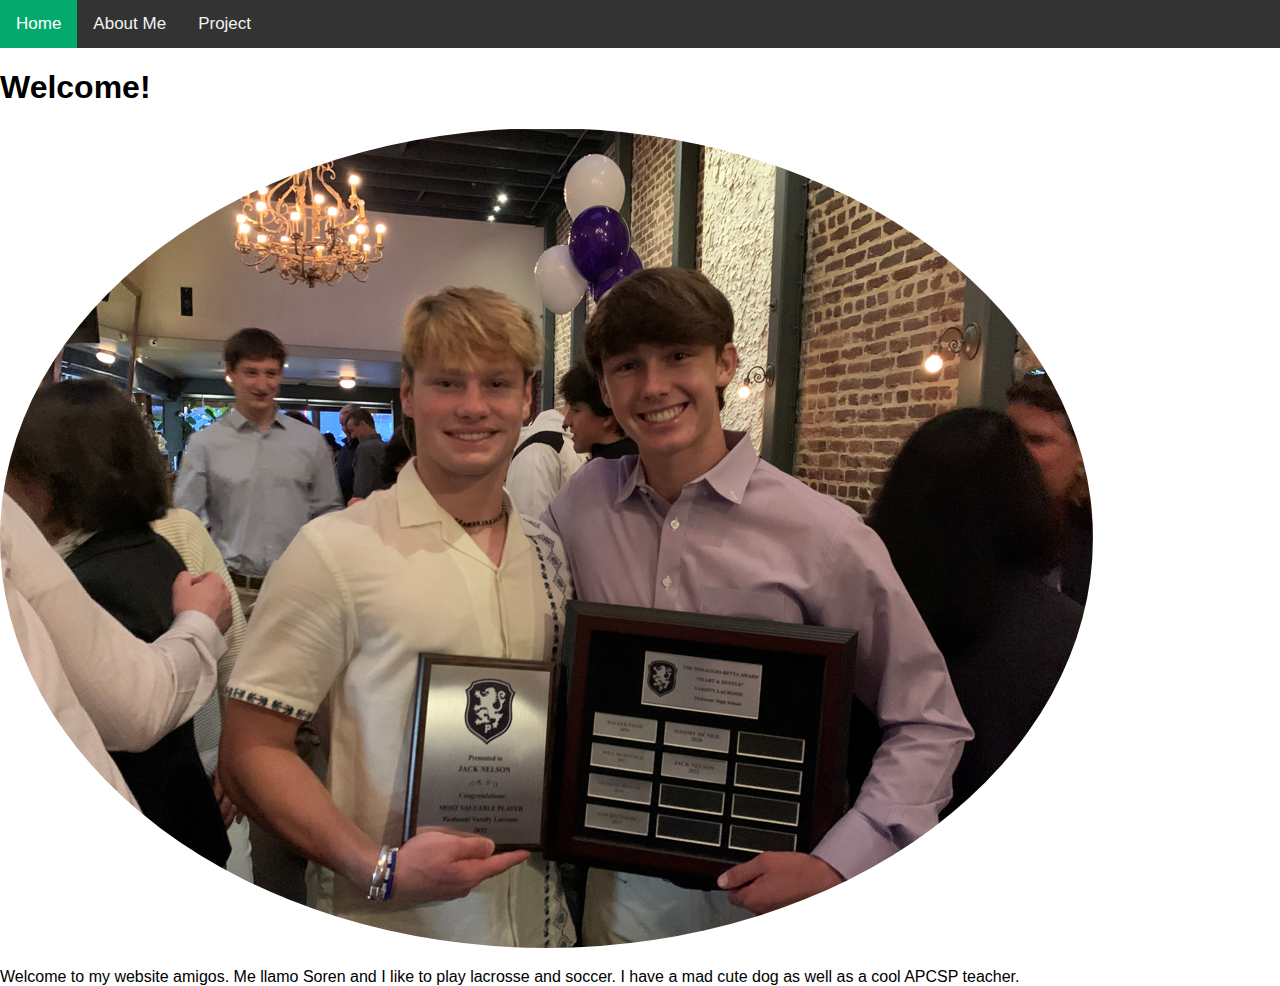
<file: index.html>
<!DOCTYPE html>
<html lang="en">
  <head>
    <title>Home</title>
    <link rel="stylesheet" href="style.css">
    <div class="topnav">
    <a class="active" href="index.html">Home</a>
    <a href="about me.html">About Me</a>
    <a href="Project.html">Project</a>
    </div>
  </head>
  <body>

    <h1>Welcome!</h1>
    <img src = "me.png">
    <p>Welcome to my website amigos. Me llamo Soren and I like to play lacrosse and soccer. I have a mad cute dog as well as a cool APCSP teacher.</p>
  </body>
</html>
</file>
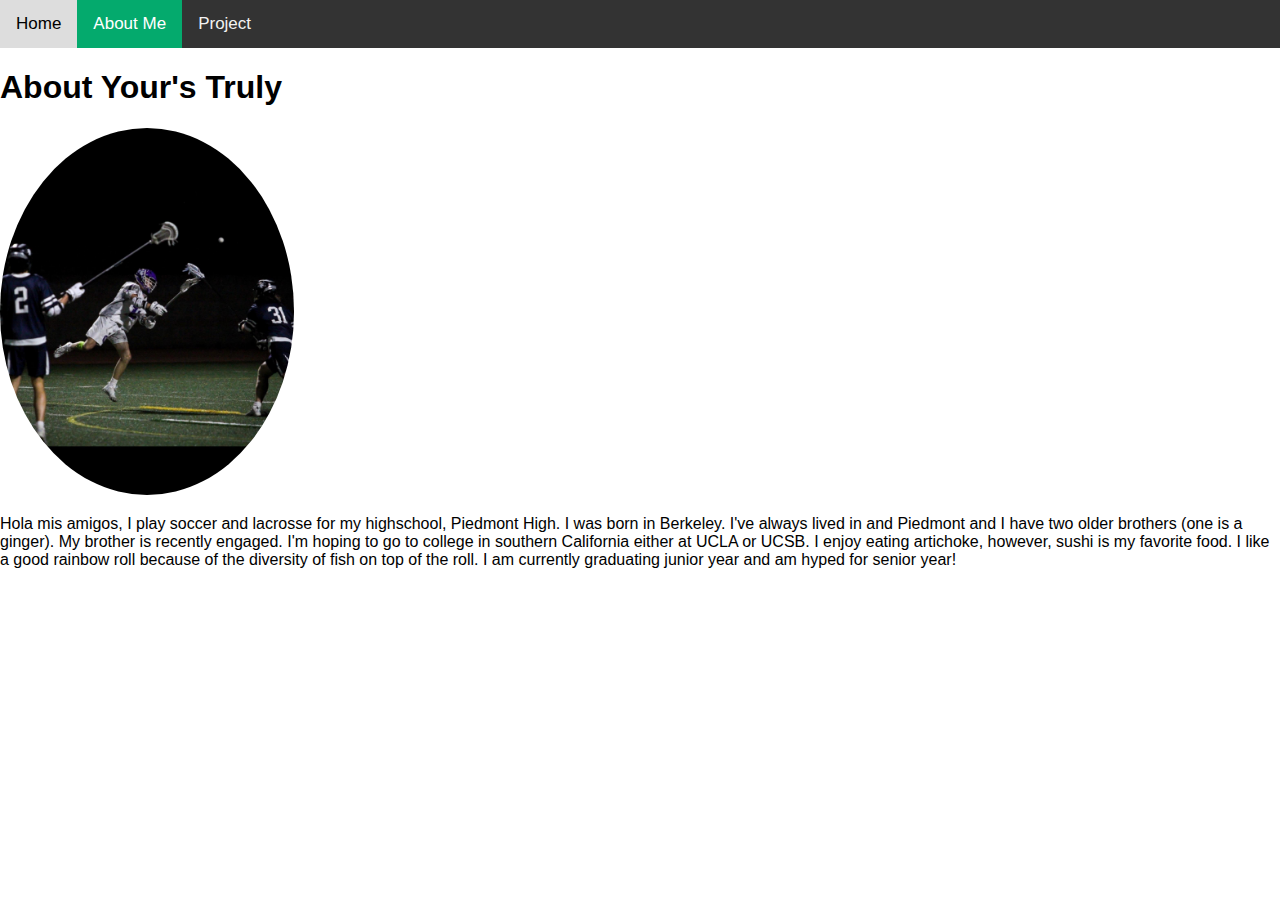
<file: about me.html>
<!DOCTYPE html>
<html lang="en">
  <head>
    <title>About Me</title>
    <link rel="stylesheet" href="style.css">
    <div class="topnav">
    <a href="index.html">Home</a>
    <a class="active" href="about me.html">About Me</a>
    <a href="Project.html">Project</a>
    </div>
  </head>
  <body>
    <h1>About Your's Truly</h1>
    <img class = "size" src = "shot.jpg">
    <p>Hola mis amigos, I play soccer and lacrosse for my highschool, Piedmont High. I was born in Berkeley. I've always lived in and Piedmont and I have two older brothers (one is a ginger). My brother is recently engaged. I'm hoping to go to college in southern California either at UCLA or UCSB. I enjoy eating artichoke, however, sushi is my favorite food. I like a good rainbow roll because of the diversity of fish on top of the roll. I am currently graduating junior year and am hyped for senior year!</p>	
  </body>
</html>
</file>
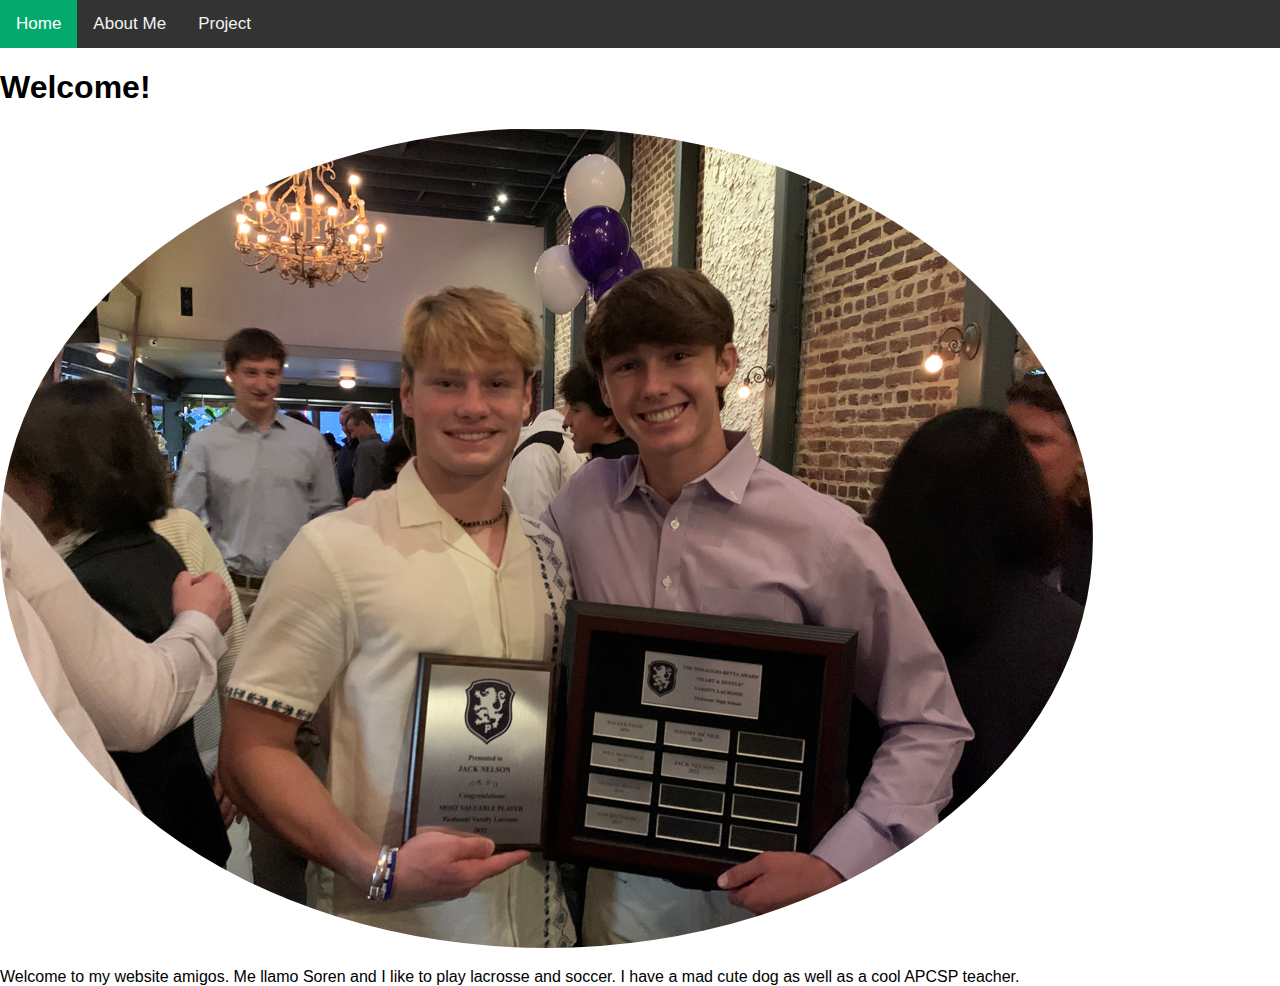
<file: Home.html>
<!DOCTYPE html>
<html lang="en">
  <head>
    <title>Home</title>
    <link rel="stylesheet" href="style.css">
    <div class="topnav">
    <a class="active" href="Home.html">Home</a>
    <a href="about me.html">About Me</a>
    <a href="Project.html">Project</a>
    </div>
  </head>
  <body>

    <h1>Welcome!</h1>
    <img src = "me.png">
    <p>Welcome to my website amigos. Me llamo Soren and I like to play lacrosse and soccer. I have a mad cute dog as well as a cool APCSP teacher.</p>
  </body>
</html>
</file>
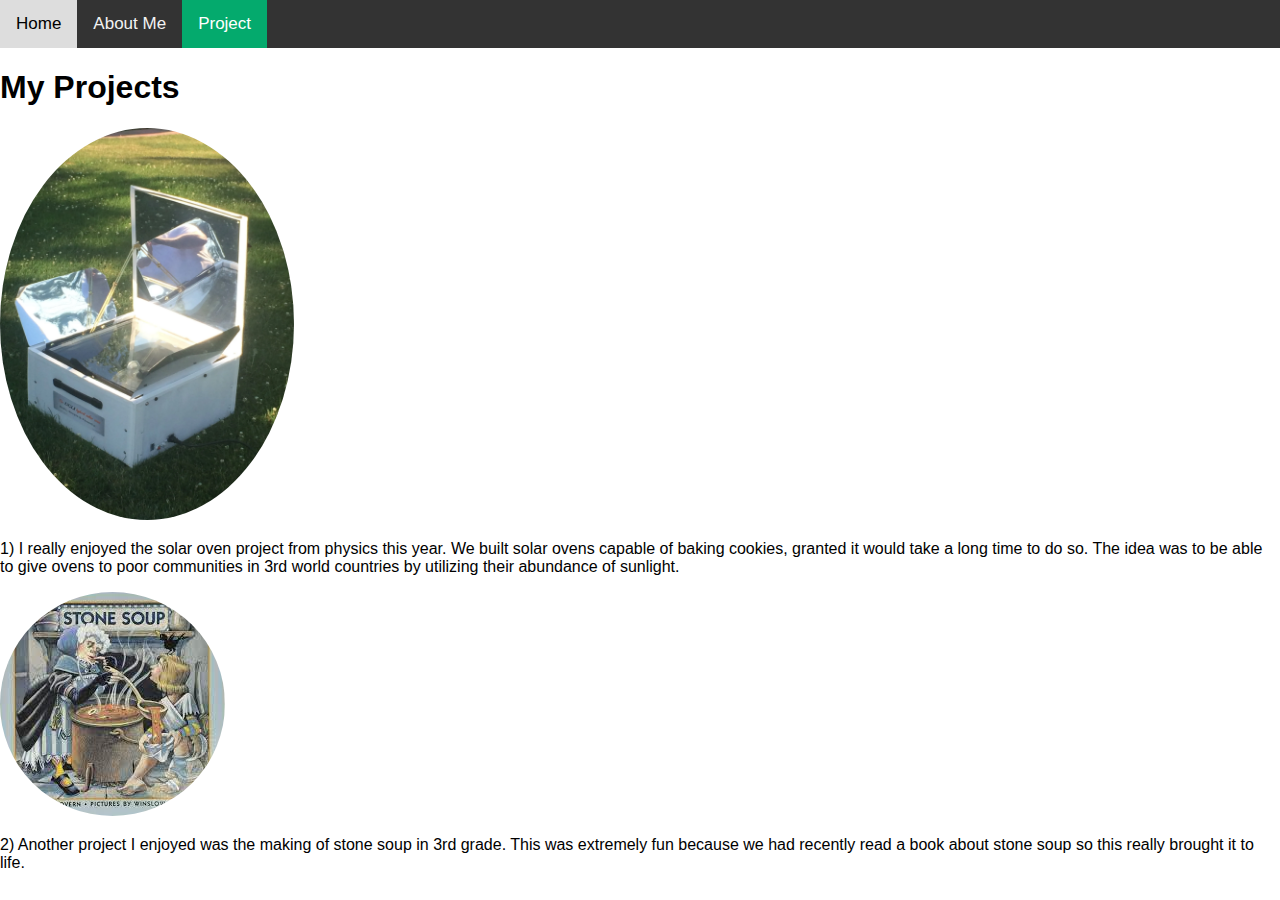
<file: Project.html>
<!DOCTYPE html>
<html lang="en">
  <head>
    <title>Projects</title>
    <link rel="stylesheet" href="style.css">
    <div class="topnav">
      <a  href="index.html">Home</a>
      <a  href="about me.html">About Me</a>
      <a class="active" href="Project.html">Project</a>
    </div>
  </head>
  <body>
    <h1>My Projects</h1>
    <img class = "size" src = "solar oven.webp">
    <p>1) I really enjoyed the solar oven project from physics this year. We built solar ovens capable of baking cookies, granted it would take a long time to do so. The idea was to be able to give ovens to poor communities in 3rd world countries by utilizing their abundance of sunlight.</p>
    
    <img src = "stone soup.jfif">
    <p>2) Another project I enjoyed was the making of stone soup in 3rd grade. This was extremely fun because we had recently read a book about stone soup so this really brought it to life.</p>
  </body>
</html>
</file>
<file: style.css>
.topnav {
  background-color: #333;
  overflow: hidden;
}

.topnav a {
  float: left;
  color: #f2f2f2;
  text-align: center;
  padding: 14px 16px;
  text-decoration: none;
  font-size: 17px;
}


.topnav a:hover {
  background-color: #ddd;
  color: black;
}


.topnav a.active {
  background-color: #04AA6D;
  color: white;
}

.imageimg {
  border-radius: 50%;
}
body, html {
  height: 100%;
  margin: 0;
  font-family: Arial, Helvetica, sans-serif;
}

.hero-image {
  background-image: linear-gradient(rgba(0, 0, 0, 0.5), rgba(0, 0, 0, 0.5)), url("photographer.jpg");
  height: 50%;
  background-position: center;
  background-repeat: no-repeat;
  background-size: cover;
  position: relative;
}

.hero-text {
  text-align: center;
  position: absolute;
  top: 50%;
  left: 50%;
  transform: translate(-50%, -50%);
  color: white;
}

.hero-text button {
  border: none;
  outline: 0;
  display: inline-block;
  padding: 10px 25px;
  color: black;
  background-color: #ddd;
  text-align: center;
  cursor: pointer;
}

.hero-text button:hover {
  background-color: #555;
  color: white;
}

img {
  border-radius: 50%;
}
.size{
  width: 23%;
}
</file>
